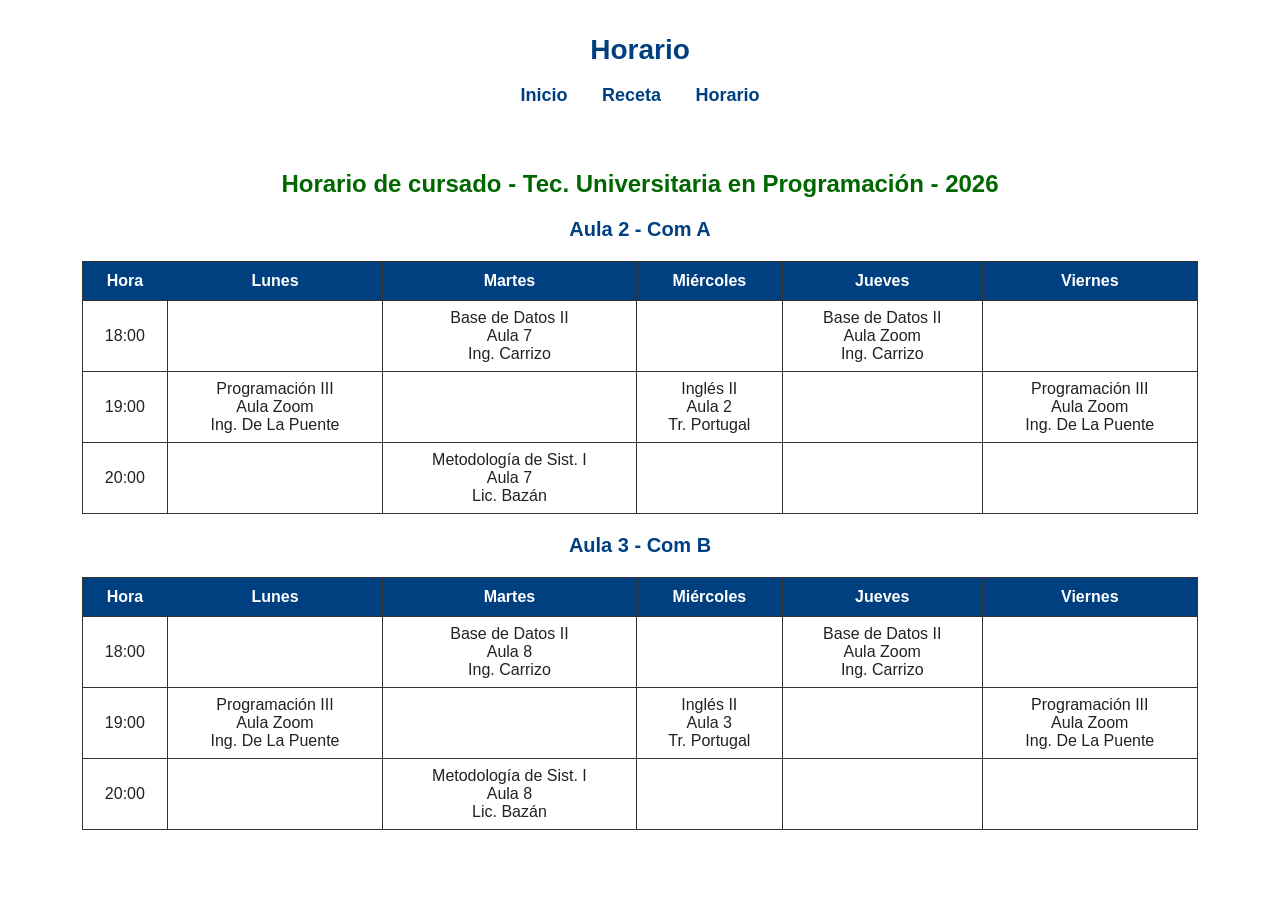
<file: horario.html>
<!DOCTYPE html>
<html lang="es">
<head>
    <meta charset="UTF-8">
    <meta name="viewport" content="width=device-width, initial-scale=1.0">
    <title>Horario</title>
    <link rel="stylesheet" href="style.css">
</head>
<body>
    <header>
        <h1>Horario</h1>
        <nav>
            <ul>
                <li><a href="index.html">Inicio</a></li>
                <li><a href="receta.html">Receta</a></li>
                <li><a href="horario.html">Horario</a></li>
            </ul>
        </nav>
    </header>
    <main>
        <h2>Horario de cursado - Tec. Universitaria en Programación - 2026</h2>

        <h3>Aula 2 - Com A</h3>
        <!-- Tabla de Com A -->
        <table border="1" cellspacing="0" cellpadding="8">
            <tr>
                <th>Hora</th>
                <th>Lunes</th>
                <th>Martes</th>
                <th>Miércoles</th>
                <th>Jueves</th>
                <th>Viernes</th>
            </tr>
            <tr>
                <td>18:00</td>
                <td></td>
                <td>Base de Datos II<br>Aula 7<br>Ing. Carrizo</td>
                <td></td>
                <td>Base de Datos II<br>Aula Zoom<br>Ing. Carrizo</td>
                <td></td>
            </tr>
            <tr>
                <td>19:00</td>
                <td>Programación III<br>Aula Zoom<br>Ing. De La Puente</td>
                <td></td>
                <td>Inglés II<br>Aula 2<br>Tr. Portugal</td>
                <td></td>
                <td>Programación III<br>Aula Zoom<br>Ing. De La Puente</td>
            </tr>
            <tr>
                <td>20:00</td>
                <td></td>
                <td>Metodología de Sist. I<br>Aula 7<br>Lic. Bazán</td>
                <td></td>
                <td></td>
                <td></td>
            </tr>
        </table>

        <h3>Aula 3 - Com B</h3>
        <!-- Tabla de Com B -->
        <table border="1" cellspacing="0" cellpadding="8">
            <tr>
                <th>Hora</th>
                <th>Lunes</th>
                <th>Martes</th>
                <th>Miércoles</th>
                <th>Jueves</th>
                <th>Viernes</th>
            </tr>
            <tr>
                <td>18:00</td>
                <td></td>
                <td>Base de Datos II<br>Aula 8<br>Ing. Carrizo</td>
                <td></td>
                <td>Base de Datos II<br>Aula Zoom<br>Ing. Carrizo</td>
                <td></td>
            </tr>
            <tr>
                <td>19:00</td>
                <td>Programación III<br>Aula Zoom<br>Ing. De La Puente</td>
                <td></td>
                <td>Inglés II<br>Aula 3<br>Tr. Portugal</td>
                <td></td>
                <td>Programación III<br>Aula Zoom<br>Ing. De La Puente</td>
            </tr>
            <tr>
                <td>20:00</td>
                <td></td>
                <td>Metodología de Sist. I<br>Aula 8<br>Lic. Bazán</td>
                <td></td>
                <td></td>
                <td></td>
            </tr>
        </table>
    </main>
</body>
</html>
</file>
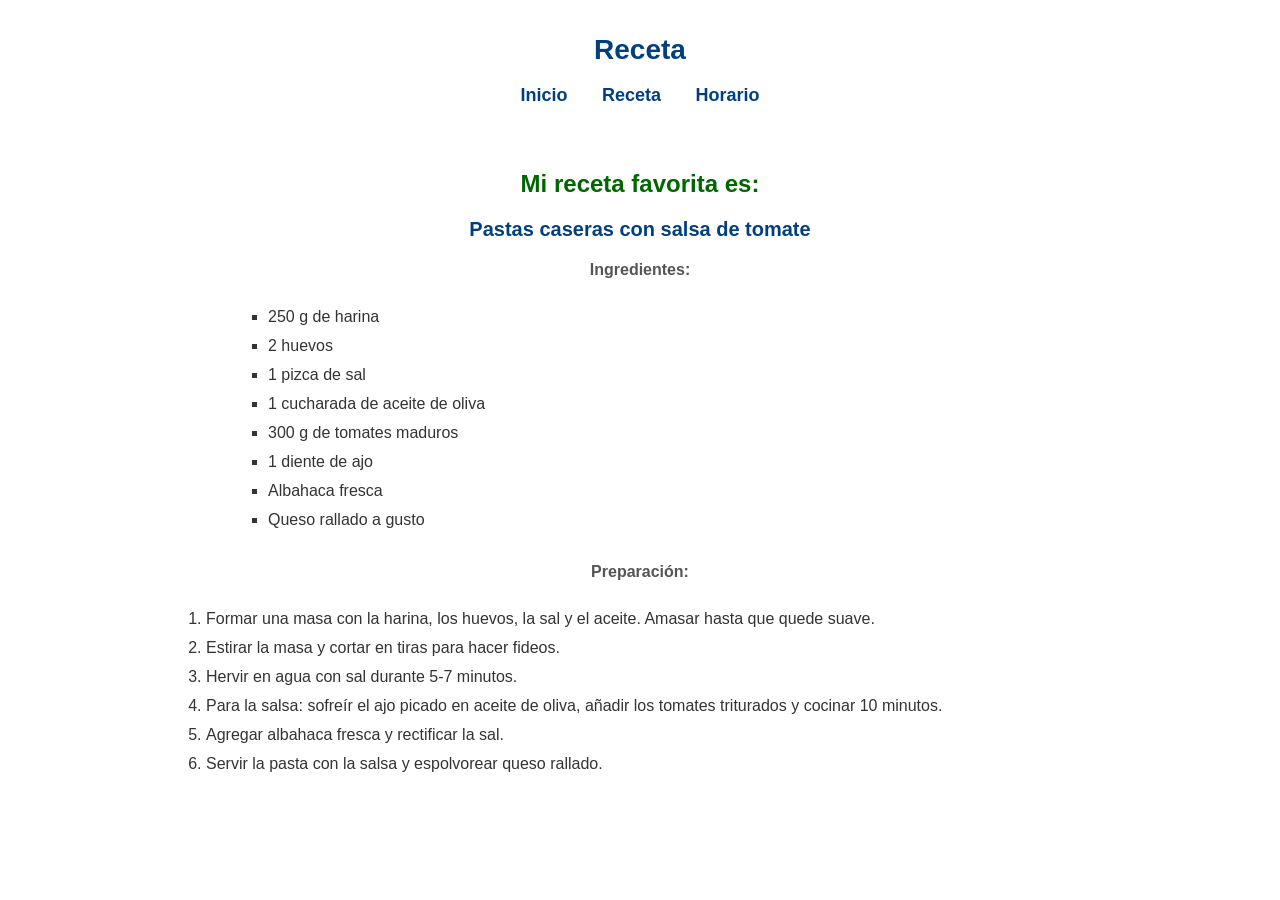
<file: receta.html>
<!DOCTYPE html>
<html lang="es">
<head>
    <meta charset="UTF-8">
    <meta name="viewport" content="width=device-width, initial-scale=1.0">
    <title>Receta</title>
    <link rel="stylesheet" href="style.css">
</head>
<body>
    <header>
        <h1>Receta</h1>
        <nav>
            <ul>
                <li><a href="index.html">Inicio</a></li>
                <li><a href="receta.html">Receta</a></li>
                <li><a href="horario.html">Horario</a></li>
            </ul>
        </nav>
    </header>
    <main>
        <h2>Mi receta favorita es:</h2>
        <h3>Pastas caseras con salsa de tomate</h3>
        <p><strong>Ingredientes:</strong></p>
        <ul>
            <li>250 g de harina</li>
            <li>2 huevos</li>
            <li>1 pizca de sal</li>
            <li>1 cucharada de aceite de oliva</li>
            <li>300 g de tomates maduros</li>
            <li>1 diente de ajo</li>
            <li>Albahaca fresca</li>
            <li>Queso rallado a gusto</li>
        </ul>
        
        <!-- Imagen desde el link -->
        <p><strong>Preparación:</strong></p>
        <ol>
            <li>Formar una masa con la harina, los huevos, la sal y el aceite. Amasar hasta que quede suave.</li>
            <li>Estirar la masa y cortar en tiras para hacer fideos.</li>
            <li>Hervir en agua con sal durante 5-7 minutos.</li>
            <li>Para la salsa: sofreír el ajo picado en aceite de oliva, añadir los tomates triturados y cocinar 10 minutos.</li>
            <li>Agregar albahaca fresca y rectificar la sal.</li>
            <li>Servir la pasta con la salsa y espolvorear queso rallado.</li>
        </ol>
    </main>
</body>
</html>
</file>
<file: style.css>
/* Tipografía general */
body {
    font-family: Arial, sans-serif;
    color: #333;
    margin: 0;
    padding: 0;
}

/* Encabezado */
header {
    text-align: center;
    padding: 15px;
}
header h1 {
    color: #004080;
    font-size: 28px;
}

/* Menú de navegación */
nav ul {
    list-style: none;
    padding: 0;
    margin: 10px 0;
}

nav ul li {
    display: inline-block;
    margin: 0 15px;
}

nav ul li a {
    color: #004080;
    text-decoration: none;
    font-size: 18px;
    font-weight: bold;
}

nav ul li a:hover {
    color: #ff0000;
}

/* Contenido principal centrado */
main {
    text-align: center;
    padding: 20px;
}

main h2 {
    color: #006600;
    font-size: 24px;
    margin-bottom: 10px;
}

main h3 {
    color: #004080;
    font-size: 20px;
    margin-top: 20px;
}

main p {
    font-size: 16px;
    color: #555;
}

/* Imágenes centradas */
main img {
    display: block;
    margin: 15px auto;
}

/* Estilos para listas de receta */
main ul {
    list-style-type: square;
    text-align: left;
    margin: 0 auto;
    width: 60%;
    padding: 10px;
}

main ol {
    text-align: left;
    margin: 0 auto;
    width: 70%;
    padding: 10px;
}

main li {
    margin-bottom: 5px;
    line-height: 1.5;
}

/* Estilos para tablas de horario */
table {
    width: 90%;
    border-collapse: collapse;
    margin: 20px auto;
    text-align: center;
}

th {
    background-color: #004080;
    color: white;
    padding: 10px;
    border: 1px solid #333;
}

td {
    border: 1px solid #333;
    padding: 8px;
    color: #222;
}

/* Pie de página */
footer {
    text-align: center;
    padding: 10px;
    font-size: 14px;
    color: #666;
}
</file>
